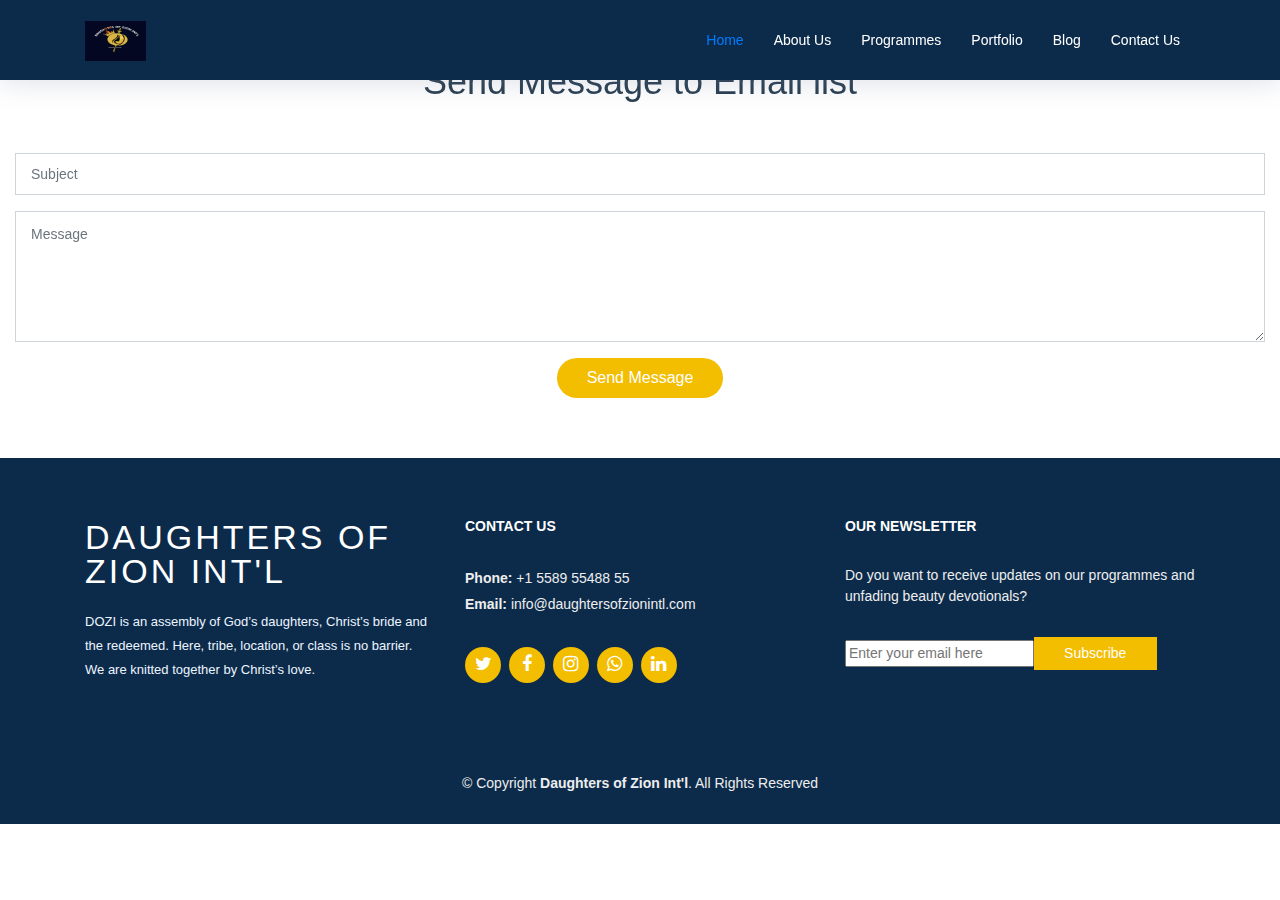
<file: admin.html>
<!DOCTYPE html>
<html lang="en">

<head>
  <meta charset="utf-8">
  <meta content="width=device-width, initial-scale=1.0" name="viewport">

  <title>Daughters-of-Zion-int'l</title>
  <meta content="" name="descriptison">
  <meta content="" name="keywords">

  <!-- Favicons -->
  <link href="assets/img/log.jpg" rel="icon">
  <link href="assets/img/log.jpg" rel="apple-touch-icon">

  <!-- Google Fonts -->
  <link
    href="https://fonts.googleapis.com/css?family=Open+Sans:300,300i,400,400i,600,600i,700,700i|Montserrat:300,400,500,700"
    rel="stylesheet">

  <!-- Vendor CSS Files -->
  <link href="assets/vendor/bootstrap/css/bootstrap.min.css" rel="stylesheet">
  <link href="assets/vendor/font-awesome/css/font-awesome.min.css" rel="stylesheet">
  <link href="assets/vendor/ionicons/css/ionicons.min.css" rel="stylesheet">
  <link href="assets/vendor/owl.carousel/assets/owl.carousel.min.css" rel="stylesheet">
  <link href="assets/vendor/venobox/venobox.css" rel="stylesheet">
  <link href="assets/vendor/aos/aos.css" rel="stylesheet">

  <!-- Template Main CSS File -->
  <link href="assets/css/style.css" rel="stylesheet">

  <!-- =======================================================
  * Template Name: NewBiz - v2.1.0
  * Template URL: https://bootstrapmade.com/newbiz-bootstrap-business-template/
  * Author: BootstrapMade.com
  * License: https://bootstrapmade.com/license/
  ======================================================== -->
</head>

<body>

  <!-- ======= Header ======= -->
  <header id="header" class="fixed-top">
    <div class="container">

      <div class="logo float-left">
        <!-- Uncomment below if you prefer to use an text logo -->
        <!-- <h1><a href="index.html">NewBiz</a></h1> -->
        <a href="index.html"><img src="assets/img/log.jpg" alt="" class="img-fluid"></a>
      </div>

      <nav class="main-nav float-right d-none d-lg-block">
        <ul>
          <li class="active"><a href="index.html">Home</a></li>
          <li><a href="#about">About Us</a></li>
          <li><a href="#services">Programmes</a></li>
          <li><a href="#portfolio">Portfolio</a></li>
          <li><a href="inner-page.html">Blog</a></li>
          <li><a href="#contact">Contact Us</a></li>
        </ul>
      </nav><!-- .main-nav -->

    </div>
  </header><!-- #header -->

  <!-- ======= Intro Section ======= -->
  <section id="contact">
    <div class="container-fluid" data-aos="fade-up">

      <div class="section-header">
        <h3>Send Message to Email list</h3>
      </div>

      <div class="row">

        <div class="col-lg-12">
          

          <div class="form">
            <form action="forms/sendemail.php" method="post" role="form" class="php-email-form">
              <!-- <div class="form-row"> -->
                
                <div class="form-group">
                  <input type="text" class="form-control" name="subject" id="subject" placeholder="Subject"
                    data-rule="minlen:4" data-msg="Please enter at least 8 chars of subject" />
                  <div class="validate"></div>
                </div>
                <div class="form-group">
                  <textarea class="form-control" name="message" rows="5" data-rule="required"
                    data-msg="Please write something for us" placeholder="Message"></textarea>
                  <div class="validate"></div>
                </div>
              
              <div class="mb-3">
                <div class="loading">Loading</div>
                <div class="error-message"></div>
                <div class="sent-message">Your message has been sent. Thank you!</div>
              </div>
              <div class="text-center"><button type="submit" title="Send Message">Send Message</button></div>
            </form>
          </div>
        </div>

      </div>

    </div>
  </section><!-- End Contact Section -->

  
  <!-- ======= Footer ======= -->
  <footer id="footer">
    <div class="footer-top">
      <div class="container">
        <div class="row">

          <div class="col-lg-4 col-md-6 footer-info">
            <h3>Daughters of Zion Int'l</h3>
            <p>DOZI is an assembly of God’s daughters, Christ’s bride and the redeemed.
              Here, tribe, location, or class is no barrier. We are knitted together
              by Christ’s love.</p>
          </div>

          <div class="col-lg-2 col-md-6 footer-links d-none">
            <h4>Useful Links</h4>
            <ul>
              <li><a href="#">Home</a></li>
              <li><a href="#">About us</a></li>
              <li><a href="#">Services</a></li>
              <li><a href="#">Terms of service</a></li>
              <li><a href="#">Privacy policy</a></li>
            </ul>
          </div>

          <div class="col-lg-4 col-md-6 footer-contact">
            <h4>Contact Us</h4>
            <p>
              <strong>Phone:</strong> +1 5589 55488 55<br>
              <strong>Email:</strong> info@daughtersofzionintl.com<br>
            </p>

            <div class="social-links">
              <a href="#" class="twitter"><i class="fa fa-twitter"></i></a>
              <a href="#" class="facebook"><i class="fa fa-facebook"></i></a>
              <a href="#" class="instagram"><i class="fa fa-instagram"></i></a>
              <a href="#" class="whatsapp"><i class="fa fa-whatsapp"></i></a>
              <a href="#" class="linkedin"><i class="fa fa-linkedin"></i></a>
            </div>

          </div>

          <div class="col-lg-4 col-md-6 footer-newsletter">
            <h4>Our Newsletter</h4>
            <p>Do you want to receive updates on our programmes and unfading beauty devotionals?</p>
            <form action="" method="post">
              <input type="email" name="email" placeholder="Enter your email here"><input type="submit"
                value="Subscribe">
            </form>
          </div>

        </div>
      </div>
    </div>

    <div class="container">
      <div class="copyright">
        &copy; Copyright <strong>Daughters of Zion Int'l</strong>. All Rights Reserved
      </div>
      <div class="credits d-none">
        <!--
        All the links in the footer should remain intact.
        You can delete the links only if you purchased the pro version.
        Licensing information: https://bootstrapmade.com/license/
        Purchase the pro version with working PHP/AJAX contact form: https://bootstrapmade.com/buy/?theme=NewBiz
      -->
        Designed by <a href="https://bootstrapmade.com/">BootstrapMade</a>
      </div>
    </div>
  </footer><!-- End Footer -->

  <a href="#" class="back-to-top"><i class="fa fa-chevron-up"></i></a>

  <!-- Vendor JS Files -->
  <script src="assets/vendor/jquery/jquery.min.js"></script>
  <script src="assets/vendor/bootstrap/js/bootstrap.bundle.min.js"></script>
  <script src="assets/vendor/jquery.easing/jquery.easing.min.js"></script>
  <script src="assets/vendor/php-email-form/validate.js"></script>
  <script src="assets/vendor/counterup/counterup.min.js"></script>
  <script src="assets/vendor/isotope-layout/isotope.pkgd.min.js"></script>
  <script src="assets/vendor/owl.carousel/owl.carousel.min.js"></script>
  <script src="assets/vendor/waypoints/jquery.waypoints.min.js"></script>
  <script src="assets/vendor/venobox/venobox.min.js"></script>
  <script src="assets/vendor/aos/aos.js"></script>

  <!-- Template Main JS File -->
  <script src="assets/js/main.js"></script>

</body>

</html>
</file>
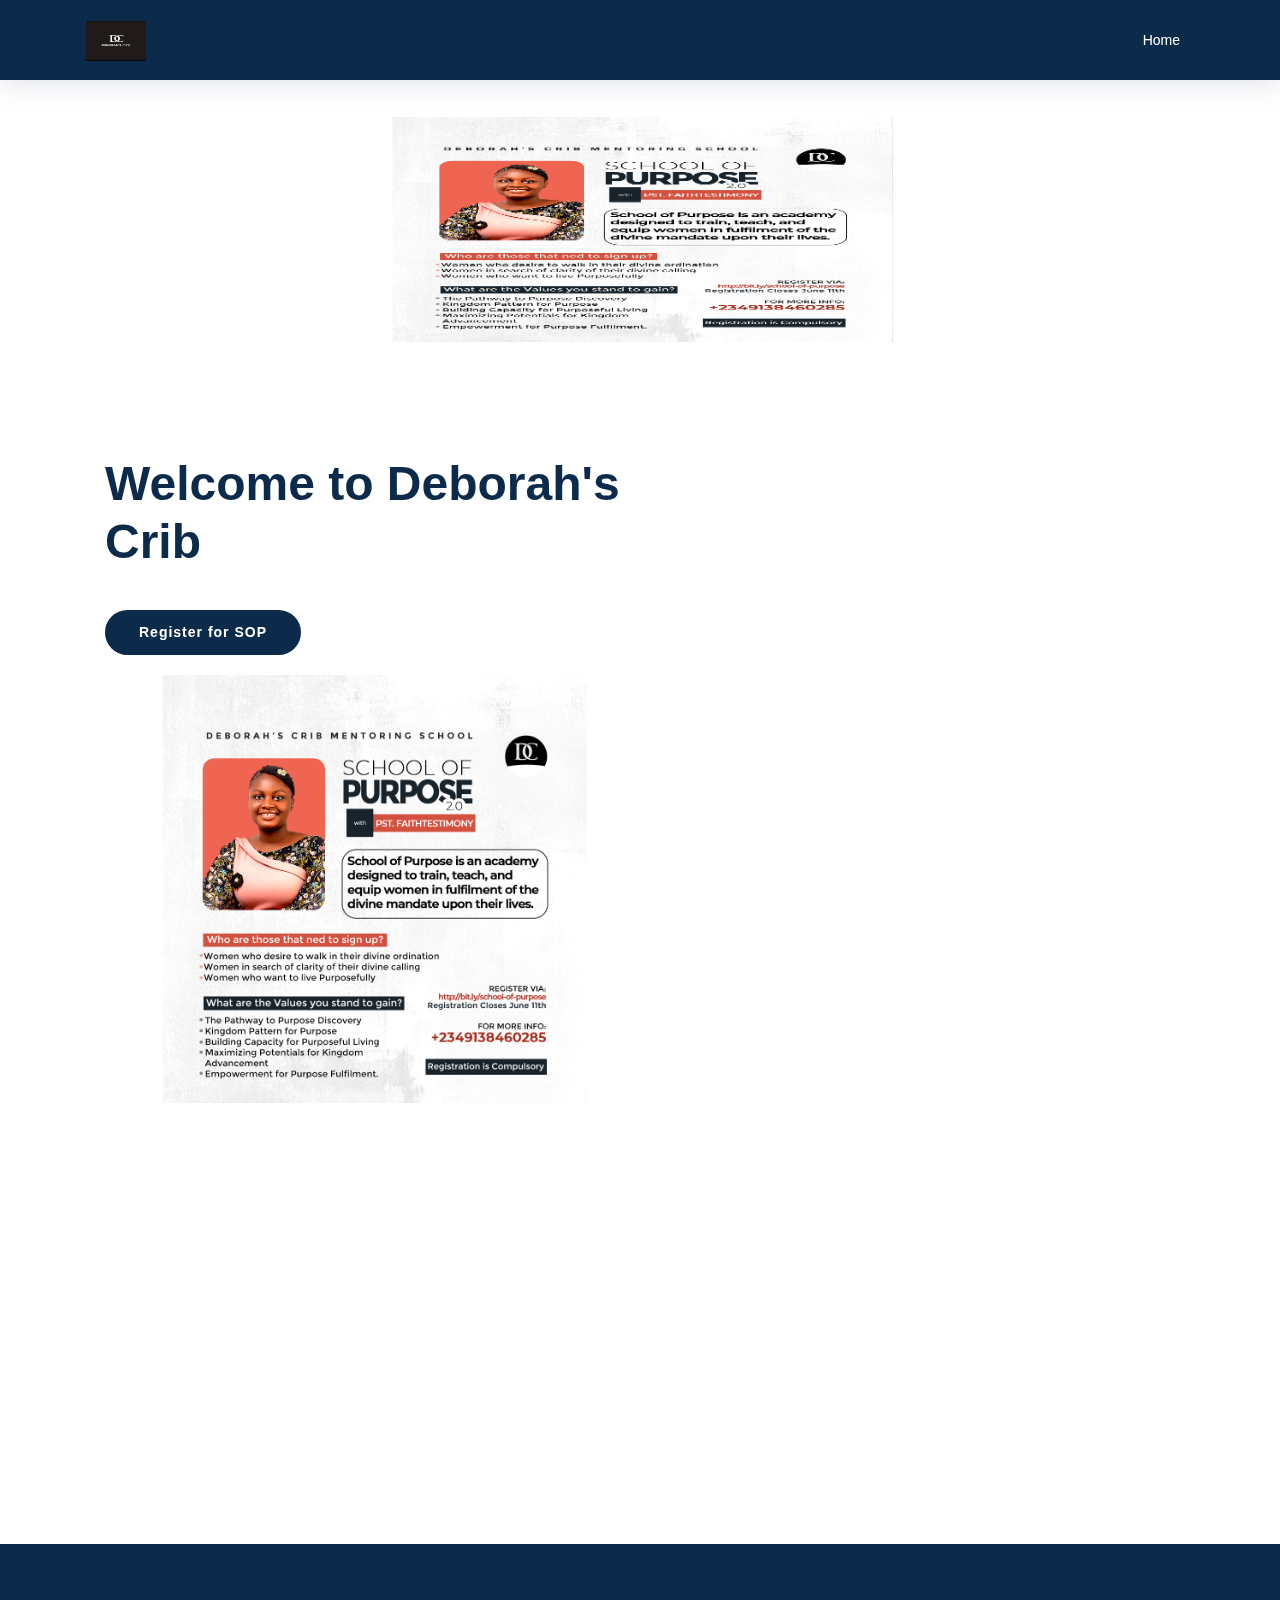
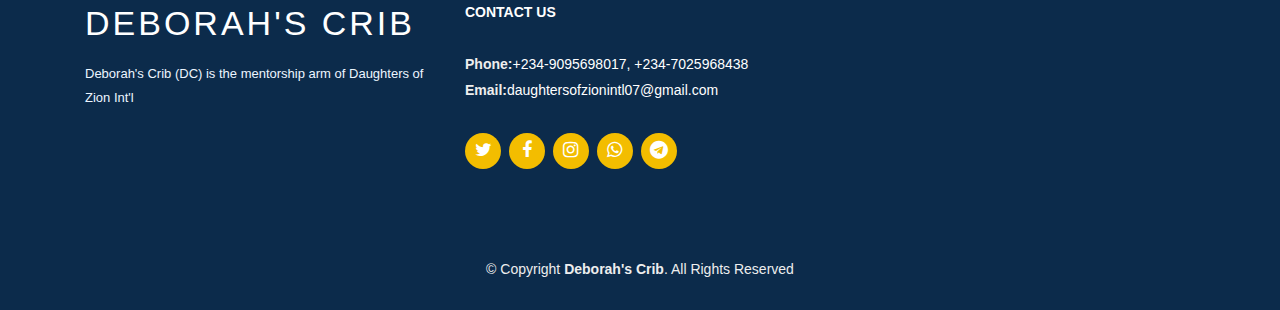
<file: inner-page.html>
<!DOCTYPE html>
<html lang="en">

<head>
  <meta charset="utf-8">
  <meta content="width=device-width, initial-scale=1.0" name="viewport">

  <title>Deborah's Crib</title>
  <meta content="" name="descriptison">
  <meta content="" name="keywords">

  <!-- Favicons -->
  <link href="assets/img/dc.jpg" rel="icon">
  <link href="assets/img/dc.jpg" rel="apple-touch-icon">

  <!-- Google Fonts -->
  <link
    href="https://fonts.googleapis.com/css?family=Open+Sans:300,300i,400,400i,600,600i,700,700i|Montserrat:300,400,500,700"
    rel="stylesheet">

  <!-- Vendor CSS Files -->
  <link href="assets/vendor/bootstrap/css/bootstrap.min.css" rel="stylesheet">
  <link href="assets/vendor/font-awesome/css/font-awesome.min.css" rel="stylesheet">
  <link href="assets/vendor/ionicons/css/ionicons.min.css" rel="stylesheet">
  <link href="assets/vendor/owl.carousel/assets/owl.carousel.min.css" rel="stylesheet">
  <link href="assets/vendor/venobox/venobox.css" rel="stylesheet">
  <link href="assets/vendor/aos/aos.css" rel="stylesheet">

  <!-- Template Main CSS File -->
  <link href="assets/css/style.css" rel="stylesheet">

  <!-- =======================================================
  * Template Name: NewBiz - v2.1.0
  * Template URL: https://bootstrapmade.com/newbiz-bootstrap-business-template/
  * Author: BootstrapMade.com
  * License: https://bootstrapmade.com/license/
  ======================================================== -->
</head>

<body>

  <!-- ======= Header ======= -->
  <header id="header" class="fixed-top">
    <div class="container">

      <div class="logo float-left">
        <!-- Uncomment below if you prefer to use an text logo -->
        <!-- <h1><a href="index.html">NewBiz</a></h1> -->
        <a href="https://daughtersofzionintl.org/"><img src="assets/img/dc.jpg" alt="" class="img-fluid"></a>
      </div>

      <nav class="main-nav float-right d-none d-lg-block">
        <ul>
          <li ><a href="https://daughtersofzionintl.org/">Home</a></li>
        </ul>
      </nav><!-- .main-nav -->

    </div>
  </header><!-- #header -->
<!-- ======= Intro Section ======= -->
<section id="intro" class="clearfix">
   <div class="container-fluid" data-aos="fade-up">
    <div class="container-fluid" data-aso="zoom-in">
      <div class="row justify-content-center">
        <div class="col-lg-6 background order-lg-2">

          <div class="owl-carousel testimonials-carousel">
            <div class="testimonial-item">
              <img src="assets/img/sop.png" class="" alt="" style="height: 225px;">
              
          </div>
            <div class="testimonial-item">
                <img src="assets/img/dc.jpg" class="" alt="" style="height: 225px;">
                
            </div>
              <!-- <div class="testimonial-item d-none">
                <img src="assets/img/img-2.jpg" class="" alt="" style="height: 225px;">
                
              </div> -->
          </div>

        </div>
      </div>

    </div>
  </div> 
</section><!-- End Intro Section -->
  <!-- ======= Intro Section ======= -->
  <section id="intro" class="clearfix">
    <div class="container" data-aos="fade-up">
      <div class="intro-info" data-aos="zoom-in" data-aos-delay="100" style="margin-top: -57px;">
        <h2>Welcome to Deborah's Crib</h2>
        
        <!-- <h2>The mentorship arm of Daughters of Zion Int'l</h2> -->
        <div>
          <a href="https://bit.ly/school-of-purpose" class="btn-get-started scrollto">Register for SOP</a>
        </div>
        <div class="intro-img" data-aos="zoom-out" data-aos-delay="200">
          <img src="assets/img/sop.png" alt="" class="img-fluid">
        </div>
      </div>
    </div>
  </section><!-- End Intro Section -->

  <section id="about">
    <div class="container" data-aos="fade-up">

      <header class="section-header" style="margin-top: -20px;">
        <h3>About Us</h3>
        <!-- <p>"that our daughters may be as corner stones polished after the similitude of a palace" ps 144:12b.. -->

        </p>
      </header>

      <div class="row about-container" style="margin-top: -40px;">

        <div class="col-lg-6 content order-lg-1 order-2">
          <p class="text-justify">
            Deborah's Crib (DC) is the mentorship arm of Daughters of Zion Int'l, a spiritual family under the covering of Pst Faithtestimony A. This extension came up in the year 2018 and is focused on nurturing, training and watching over a community of ladies into  fulfilment of their God’s given destinies, through close monitoring and accountability system. 
          </p>
          <p>Deborah's Crib Mentoring School- This is a transformation centre where women are groomed to recognize and harness their divine giftings for kingdom advancement, equipped and empowered for kingdom exploits, as well as grow in their walk with God. This is done through various training sessions like the spiritual growth bootcamp, school of purpose and so on..</p>

          <!-- <div class="icon-box" data-aos="fade-up" data-aos-delay="100">
            <div class="icon"><i class="fa fa-shopping-bag"></i></div>
            <h4 class="title"><a href="">One</a></h4>
            <p class="description">Rescue daughters from Babylon to Zion</p>
          </div>

          <div class="icon-box" data-aos="fade-up" data-aos-delay="200">
            <div class="icon"><i class="fa fa-photo"></i></div>
            <h4 class="title"><a href="">Two</a></h4>
            <p class="description">Reach out to the female generation</p>
          </div>

          <div class="icon-box" data-aos="fade-up" data-aos-delay="300">
            <div class="icon"><i class="fa fa-bar-chart"></i></div>
            <h4 class="title"><a href="">Three</a></h4>
            <p class="description">Raise women after God's heart that will uphold Zionic standards</p>
          </div>
          <div class="icon-box" data-aos="fade-up" data-aos-delay="300">
            <div class="icon"><i class="fa fa-bar-chart"></i></div>
            <h4 class="title"><a href="">Four</a></h4>
            <p class="description">Reconcile daughters (young and old alike) back to their heritage in God.</p>
          </div>
          <div class="icon-box" data-aos="fade-up" data-aos-delay="300">
            <div class="icon"><i class="fa fa-bar-chart"></i></div>
            <h4 class="title"><a href="">Four</a></h4>
            <p class="description">These we achieve through outreaches, conferences, prayer convergences, teachings  and mentorship.</p>
          </div> -->
        </div>

        <!-- <div class="col-lg-6 background order-lg-2" data-aos="zoom-in">
          <img src="assets/img/dc.jpg" class="img-fluid" alt="dc">
        </div> -->
      </div>
      </div>
      </div>
    </section>
  <!-- ======= Footer ======= -->
  <footer id="footer">
    <div class="footer-top">
      <div class="container">
        <div class="row">

          <div class="col-lg-4 col-md-6 footer-info">
            <h3>Deborah's Crib</h3>
            <p>Deborah's Crib (DC) is the mentorship arm of Daughters of Zion Int'l</p>
          </div>

          <div class="col-lg-2 col-md-6 footer-links d-none">
            <h4>Useful Links</h4>
            <ul>
              <li><a href="#">Home</a></li>
              <li><a href="#">About us</a></li>
              <li><a href="#">Services</a></li>
              <li><a href="#">Terms of service</a></li>
              <li><a href="#">Privacy policy</a></li>
            </ul>
          </div>

          <div class="col-lg-4 col-md-6 footer-contact">
            <h4>Contact Us</h4>
            <p>
              <strong>Phone:</strong><a href="tel:+2349095698017">+234-9095698017, +234-7025968438</a><br>
              <strong>Email:</strong><a href="mailto:daughtersofzionintl07@gmail.com">daughtersofzionintl07@gmail.com</a> <br>
            </p>

            <div class="social-links">
              <a href="#" class="twitter"><i class="fa fa-twitter"></i></a>
              <a href="https://www.facebook.com/Daughters-of-ZION-Intl-100403468263084" class="facebook"><i class="fa fa-facebook"></i></a>
              <a href="https://www.instagram.com/invites/contact/?i=1i5gtrychhb18&utm_content=gzpj359" class="instagram"><i class="fa fa-instagram"></i></a>
              <a href="https://chat.whatsapp.com/CObFic9RAhRKgB1uVMX60w" class="whatsapp"><i class="fa fa-whatsapp"></i></a>
              
              <a href="https://t.me/joinchat/Px_j5BPYWd0E0qoCs9jc4A" class="linkedin"><i class="fa fa-telegram"></i></a>
            </div>

          </div>

          <div class="col-lg-4 col-md-6 footer-newsletter d-none">
            <h4>Our Newsletter</h4>
            <p>Do you want to receive updates on our programmes and unfading beauty devotionals?</p>
            <form action="" method="post" data-netlify="true" name="subscribe">
              <input type="text" name="email" placeholder="Enter your email here" id="email-address" pattern=".+@.+\..+" required><input type="submit"
                value="Subscribe" id="subscribe" disabled="true">
            </form>
          </div>

        </div>
      </div>
    </div>

    <div class="container">
      <div class="copyright">
        &copy; Copyright <strong>Deborah's Crib</strong>. All Rights Reserved
      </div>
      <div class="credits d-none">
        <!--
        All the links in the footer should remain intact.
        You can delete the links only if you purchased the pro version.
        Licensing information: https://bootstrapmade.com/license/
        Purchase the pro version with working PHP/AJAX contact form: https://bootstrapmade.com/buy/?theme=NewBiz
      -->
        Designed by <a href="https://bootstrapmade.com/">BootstrapMade</a>
      </div>
    </div>
  </footer><!-- End Footer -->


  <a href="#" class="back-to-top"><i class="fa fa-chevron-up"></i></a>

  <!-- Vendor JS Files -->
  <script src="assets/vendor/jquery/jquery.min.js"></script>
  <script src="assets/vendor/bootstrap/js/bootstrap.bundle.min.js"></script>
  <script src="assets/vendor/jquery.easing/jquery.easing.min.js"></script>
  <script src="assets/vendor/php-email-form/validate.js"></script>
  <script src="assets/vendor/counterup/counterup.min.js"></script>
  <script src="assets/vendor/isotope-layout/isotope.pkgd.min.js"></script>
  <script src="assets/vendor/owl.carousel/owl.carousel.min.js"></script>
  <script src="assets/vendor/waypoints/jquery.waypoints.min.js"></script>
  <script src="assets/vendor/venobox/venobox.min.js"></script>
  <script src="assets/vendor/aos/aos.js"></script>

  <!-- Template Main JS File -->
  <script src="assets/js/main.js"></script>

</body>

</html>
</file>
<file: assets/vendor/venobox/venobox.css>
/* ------ venobox.css --------*/
.vbox-overlay *, .vbox-overlay *:before, .vbox-overlay *:after{
    -webkit-backface-visibility: hidden;
    -webkit-box-sizing:border-box;
    -moz-box-sizing:border-box;
    box-sizing:border-box;
}
.vbox-overlay * { 
    -webkit-backface-visibility: visible;
    backface-visibility: visible;
}
.vbox-overlay{
    display: -webkit-flex;
    display: flex;
    -webkit-flex-direction: column;
    flex-direction: column;
    -webkit-justify-content: center;
    justify-content: center;
    -webkit-align-items: center;
    align-items: center;
    position: fixed;
    left: 0;
    top: 0;
    bottom: 0;
    right: 0;
    z-index: 999999;
}

/* ----- navigation ----- */
.vbox-title{
    width: 100%;
    height: 40px;
    float: left;
    text-align: center;
    line-height: 28px;
    font-size: 12px;
    padding: 6px 50px;
    overflow: hidden;
    position: fixed;
    display: none;
    left: 0;
    z-index: 89;
}
.vbox-close{
    cursor: pointer;
    position: fixed;
    top: -1px;
    right: 0;
    width: 50px;
    height: 40px;
    padding: 6px;
    display: block;
    background-position:10px center;
    overflow: hidden;
    font-size: 24px;
    line-height: 1;
    text-align: center;
    z-index: 99;
}
.vbox-left{
    cursor: pointer;
    position: fixed;
    left: 0;
    height: 40px;
    overflow: hidden;
    line-height: 28px;
    font-size: 12px;
    z-index: 99;
    display: flex;
    align-items:center;
}
.vbox-num{
    display: inline-block;
    margin: 6px 0 6px 15px;
}
/* ----- Social share ----- */
.vbox-share{
    line-height: 28px;
    font-size: 12px;
    overflow: hidden;
    position: fixed;
    left: 0;
    z-index: 98;
    display: flex;
    align-items:center;
    justify-content: center;
    width: 100%;
    text-align: center;
}
.vbox-share svg{
    max-height: 28px;
    width: 28px;
    z-index: 10;
    margin-left: 12px;
    margin-top: 6px;
    margin-bottom: 6px;
    vertical-align: middle;
}


/* ----- navigation ARROWS ----- */
.vbox-next, .vbox-prev{
    position: fixed;
    top: 50%;
    margin-top: -15px;
    overflow: hidden;
    cursor: pointer;
    display: block;
    width: 45px;
    height: 45px;
    z-index: 99;
}
.vbox-next span, .vbox-prev span{
    position: relative;
    width: 20px;
    height: 20px;
    border: 2px solid transparent;
    border-top-color: #B6B6B6;
    border-right-color: #B6B6B6;
    text-indent: -100px;
    position: absolute;
    top: 8px;
    display: block;
}
.vbox-prev{
    left: 15px;
}
.vbox-next{
    right: 15px;
}
.vbox-prev span{
    left: 10px;
    -ms-transform: rotate(-135deg);
    -webkit-transform: rotate(-135deg);
    transform: rotate(-135deg);
}
.vbox-next span{
    -ms-transform: rotate(45deg);
    -webkit-transform: rotate(45deg);
    transform: rotate(45deg);
    right: 10px;
}
/* ------- inline window ------ */
.vbox-inline{
    width: 420px;
    height: 315px;
    height: 70vh;
    padding: 10px;
    background: #fff;
    margin: 0 auto;
    overflow: auto;
    text-align: left;
}
/* ------- Video & iFrames window ------ */
.venoframe{
    max-width: 100%;
    width: 100%;
    border: none;
    width: 100%;
    height: 260px;
    height: 70vh;
}
.venoframe.vbvid{
    height: 260px;
}
@media (min-width: 768px) {
    .venoframe, .vbox-inline{
        width: 90%;
        height: 360px;
        height: 70vh;
    }
    .venoframe.vbvid{
        width: 640px;
        height: 360px;
    }
}
@media (min-width: 992px) {
    .venoframe, .vbox-inline{
        max-width: 1200px;
        width: 80%;
        height: 540px;
        height: 70vh;
    }
    .venoframe.vbvid{
        width: 960px;
        height: 540px;
    }
}
/* 
Please do NOT edit this part! 
or at least read this note: http://i.imgur.com/7C0ws9e.gif
*/
.vbox-open{
    overflow: hidden;
}
.vbox-container{
    position: absolute;
    left: 0;
    right: 0;
    top: 0;
    bottom: 0;
    overflow-x: hidden;
    overflow-y: scroll;
    overflow-scrolling: touch;
    -webkit-overflow-scrolling: touch;
    z-index: 20;
    max-height: 100%;

}

.vbox-content{
    text-align: center;
    float: left;
    width: 100%;
    position: relative;
    overflow: hidden;
    padding: 20px 4%;
}
.vbox-container img{
    max-width: 100%;
    height: auto;
}
.vbox-figlio{
    box-shadow: 0 0 12px rgba(0,0,0,0.19), 0 6px 6px rgba(0,0,0,0.23);
    max-width: 100%;
    text-align: initial;
}
img.vbox-figlio{
    -webkit-user-select: none;
-khtml-user-select: none;
-moz-user-select: none;
-o-user-select: none;
user-select: none;
}
.vbox-content.swipe-left{
    margin-left: -200px !important;
}
.vbox-content.swipe-right{
    margin-left: 200px !important;
}
.vbox-animated{
    webkit-transition: margin 300ms ease-out;
    transition: margin 300ms ease-out;
}

/* ---------- preloader ----------
 * SPINKIT 
 * http://tobiasahlin.com/spinkit/
-------------------------------- */
.sk-double-bounce,.sk-rotating-plane{width:40px;height:40px;margin:40px auto}.sk-rotating-plane{background-color:#333;-webkit-animation:sk-rotatePlane 1.2s infinite ease-in-out;animation:sk-rotatePlane 1.2s infinite ease-in-out}@-webkit-keyframes sk-rotatePlane{0%{-webkit-transform:perspective(120px) rotateX(0) rotateY(0);transform:perspective(120px) rotateX(0) rotateY(0)}50%{-webkit-transform:perspective(120px) rotateX(-180.1deg) rotateY(0);transform:perspective(120px) rotateX(-180.1deg) rotateY(0)}100%{-webkit-transform:perspective(120px) rotateX(-180deg) rotateY(-179.9deg);transform:perspective(120px) rotateX(-180deg) rotateY(-179.9deg)}}@keyframes sk-rotatePlane{0%{-webkit-transform:perspective(120px) rotateX(0) rotateY(0);transform:perspective(120px) rotateX(0) rotateY(0)}50%{-webkit-transform:perspective(120px) rotateX(-180.1deg) rotateY(0);transform:perspective(120px) rotateX(-180.1deg) rotateY(0)}100%{-webkit-transform:perspective(120px) rotateX(-180deg) rotateY(-179.9deg);transform:perspective(120px) rotateX(-180deg) rotateY(-179.9deg)}}.sk-double-bounce{position:relative}.sk-double-bounce .sk-child{width:100%;height:100%;border-radius:50%;background-color:#333;opacity:.6;position:absolute;top:0;left:0;-webkit-animation:sk-doubleBounce 2s infinite ease-in-out;animation:sk-doubleBounce 2s infinite ease-in-out}.sk-chasing-dots .sk-child,.sk-spinner-pulse,.sk-three-bounce .sk-child{background-color:#333;border-radius:100%}.sk-double-bounce .sk-double-bounce2{-webkit-animation-delay:-1s;animation-delay:-1s}@-webkit-keyframes sk-doubleBounce{0%,100%{-webkit-transform:scale(0);transform:scale(0)}50%{-webkit-transform:scale(1);transform:scale(1)}}@keyframes sk-doubleBounce{0%,100%{-webkit-transform:scale(0);transform:scale(0)}50%{-webkit-transform:scale(1);transform:scale(1)}}.sk-wave{margin:40px auto;width:50px;height:40px;text-align:center;font-size:10px}.sk-wave .sk-rect{background-color:#333;height:100%;width:6px;display:inline-block;-webkit-animation:sk-waveStretchDelay 1.2s infinite ease-in-out;animation:sk-waveStretchDelay 1.2s infinite ease-in-out}.sk-wave .sk-rect1{-webkit-animation-delay:-1.2s;animation-delay:-1.2s}.sk-wave .sk-rect2{-webkit-animation-delay:-1.1s;animation-delay:-1.1s}.sk-wave .sk-rect3{-webkit-animation-delay:-1s;animation-delay:-1s}.sk-wave .sk-rect4{-webkit-animation-delay:-.9s;animation-delay:-.9s}.sk-wave .sk-rect5{-webkit-animation-delay:-.8s;animation-delay:-.8s}@-webkit-keyframes sk-waveStretchDelay{0%,100%,40%{-webkit-transform:scaleY(.4);transform:scaleY(.4)}20%{-webkit-transform:scaleY(1);transform:scaleY(1)}}@keyframes sk-waveStretchDelay{0%,100%,40%{-webkit-transform:scaleY(.4);transform:scaleY(.4)}20%{-webkit-transform:scaleY(1);transform:scaleY(1)}}.sk-wandering-cubes{margin:40px auto;width:40px;height:40px;position:relative}.sk-wandering-cubes .sk-cube{background-color:#333;width:10px;height:10px;position:absolute;top:0;left:0;-webkit-animation:sk-wanderingCube 1.8s ease-in-out -1.8s infinite both;animation:sk-wanderingCube 1.8s ease-in-out -1.8s infinite both}.sk-chasing-dots,.sk-spinner-pulse{width:40px;height:40px;margin:40px auto}.sk-wandering-cubes .sk-cube2{-webkit-animation-delay:-.9s;animation-delay:-.9s}@-webkit-keyframes sk-wanderingCube{0%{-webkit-transform:rotate(0);transform:rotate(0)}25%{-webkit-transform:translateX(30px) rotate(-90deg) scale(.5);transform:translateX(30px) rotate(-90deg) scale(.5)}50%{-webkit-transform:translateX(30px) translateY(30px) rotate(-179deg);transform:translateX(30px) translateY(30px) rotate(-179deg)}50.1%{-webkit-transform:translateX(30px) translateY(30px) rotate(-180deg);transform:translateX(30px) translateY(30px) rotate(-180deg)}75%{-webkit-transform:translateX(0) translateY(30px) rotate(-270deg) scale(.5);transform:translateX(0) translateY(30px) rotate(-270deg) scale(.5)}100%{-webkit-transform:rotate(-360deg);transform:rotate(-360deg)}}@keyframes sk-wanderingCube{0%{-webkit-transform:rotate(0);transform:rotate(0)}25%{-webkit-transform:translateX(30px) rotate(-90deg) scale(.5);transform:translateX(30px) rotate(-90deg) scale(.5)}50%{-webkit-transform:translateX(30px) translateY(30px) rotate(-179deg);transform:translateX(30px) translateY(30px) rotate(-179deg)}50.1%{-webkit-transform:translateX(30px) translateY(30px) rotate(-180deg);transform:translateX(30px) translateY(30px) rotate(-180deg)}75%{-webkit-transform:translateX(0) translateY(30px) rotate(-270deg) scale(.5);transform:translateX(0) translateY(30px) rotate(-270deg) scale(.5)}100%{-webkit-transform:rotate(-360deg);transform:rotate(-360deg)}}.sk-spinner-pulse{-webkit-animation:sk-pulseScaleOut 1s infinite ease-in-out;animation:sk-pulseScaleOut 1s infinite ease-in-out}@-webkit-keyframes sk-pulseScaleOut{0%{-webkit-transform:scale(0);transform:scale(0)}100%{-webkit-transform:scale(1);transform:scale(1);opacity:0}}@keyframes sk-pulseScaleOut{0%{-webkit-transform:scale(0);transform:scale(0)}100%{-webkit-transform:scale(1);transform:scale(1);opacity:0}}.sk-chasing-dots{position:relative;text-align:center;-webkit-animation:sk-chasingDotsRotate 2s infinite linear;animation:sk-chasingDotsRotate 2s infinite linear}.sk-chasing-dots .sk-child{width:60%;height:60%;display:inline-block;position:absolute;top:0;-webkit-animation:sk-chasingDotsBounce 2s infinite ease-in-out;animation:sk-chasingDotsBounce 2s infinite ease-in-out}.sk-chasing-dots .sk-dot2{top:auto;bottom:0;-webkit-animation-delay:-1s;animation-delay:-1s}@-webkit-keyframes sk-chasingDotsRotate{100%{-webkit-transform:rotate(360deg);transform:rotate(360deg)}}@keyframes sk-chasingDotsRotate{100%{-webkit-transform:rotate(360deg);transform:rotate(360deg)}}@-webkit-keyframes sk-chasingDotsBounce{0%,100%{-webkit-transform:scale(0);transform:scale(0)}50%{-webkit-transform:scale(1);transform:scale(1)}}@keyframes sk-chasingDotsBounce{0%,100%{-webkit-transform:scale(0);transform:scale(0)}50%{-webkit-transform:scale(1);transform:scale(1)}}.sk-three-bounce{margin:40px auto;width:80px;text-align:center}.sk-three-bounce .sk-child{width:20px;height:20px;display:inline-block;-webkit-animation:sk-three-bounce 1.4s ease-in-out 0s infinite both;animation:sk-three-bounce 1.4s ease-in-out 0s infinite both}.sk-circle .sk-child:before,.sk-fading-circle .sk-circle:before{display:block;border-radius:100%;content:'';background-color:#333}.sk-three-bounce .sk-bounce1{-webkit-animation-delay:-.32s;animation-delay:-.32s}.sk-three-bounce .sk-bounce2{-webkit-animation-delay:-.16s;animation-delay:-.16s}@-webkit-keyframes sk-three-bounce{0%,100%,80%{-webkit-transform:scale(0);transform:scale(0)}40%{-webkit-transform:scale(1);transform:scale(1)}}@keyframes sk-three-bounce{0%,100%,80%{-webkit-transform:scale(0);transform:scale(0)}40%{-webkit-transform:scale(1);transform:scale(1)}}.sk-circle{margin:40px auto;width:40px;height:40px;position:relative}.sk-circle .sk-child{width:100%;height:100%;position:absolute;left:0;top:0}.sk-circle .sk-child:before{margin:0 auto;width:15%;height:15%;-webkit-animation:sk-circleBounceDelay 1.2s infinite ease-in-out both;animation:sk-circleBounceDelay 1.2s infinite ease-in-out both}.sk-circle .sk-circle2{-webkit-transform:rotate(30deg);-ms-transform:rotate(30deg);transform:rotate(30deg)}.sk-circle .sk-circle3{-webkit-transform:rotate(60deg);-ms-transform:rotate(60deg);transform:rotate(60deg)}.sk-circle .sk-circle4{-webkit-transform:rotate(90deg);-ms-transform:rotate(90deg);transform:rotate(90deg)}.sk-circle .sk-circle5{-webkit-transform:rotate(120deg);-ms-transform:rotate(120deg);transform:rotate(120deg)}.sk-circle .sk-circle6{-webkit-transform:rotate(150deg);-ms-transform:rotate(150deg);transform:rotate(150deg)}.sk-circle .sk-circle7{-webkit-transform:rotate(180deg);-ms-transform:rotate(180deg);transform:rotate(180deg)}.sk-circle .sk-circle8{-webkit-transform:rotate(210deg);-ms-transform:rotate(210deg);transform:rotate(210deg)}.sk-circle .sk-circle9{-webkit-transform:rotate(240deg);-ms-transform:rotate(240deg);transform:rotate(240deg)}.sk-circle .sk-circle10{-webkit-transform:rotate(270deg);-ms-transform:rotate(270deg);transform:rotate(270deg)}.sk-circle .sk-circle11{-webkit-transform:rotate(300deg);-ms-transform:rotate(300deg);transform:rotate(300deg)}.sk-circle .sk-circle12{-webkit-transform:rotate(330deg);-ms-transform:rotate(330deg);transform:rotate(330deg)}.sk-circle .sk-circle2:before{-webkit-animation-delay:-1.1s;animation-delay:-1.1s}.sk-circle .sk-circle3:before{-webkit-animation-delay:-1s;animation-delay:-1s}.sk-circle .sk-circle4:before{-webkit-animation-delay:-.9s;animation-delay:-.9s}.sk-circle .sk-circle5:before{-webkit-animation-delay:-.8s;animation-delay:-.8s}.sk-circle .sk-circle6:before{-webkit-animation-delay:-.7s;animation-delay:-.7s}.sk-circle .sk-circle7:before{-webkit-animation-delay:-.6s;animation-delay:-.6s}.sk-circle .sk-circle8:before{-webkit-animation-delay:-.5s;animation-delay:-.5s}.sk-circle .sk-circle9:before{-webkit-animation-delay:-.4s;animation-delay:-.4s}.sk-circle .sk-circle10:before{-webkit-animation-delay:-.3s;animation-delay:-.3s}.sk-circle .sk-circle11:before{-webkit-animation-delay:-.2s;animation-delay:-.2s}.sk-circle .sk-circle12:before{-webkit-animation-delay:-.1s;animation-delay:-.1s}@-webkit-keyframes sk-circleBounceDelay{0%,100%,80%{-webkit-transform:scale(0);transform:scale(0)}40%{-webkit-transform:scale(1);transform:scale(1)}}@keyframes sk-circleBounceDelay{0%,100%,80%{-webkit-transform:scale(0);transform:scale(0)}40%{-webkit-transform:scale(1);transform:scale(1)}}.sk-cube-grid{width:40px;height:40px;margin:40px auto}.sk-cube-grid .sk-cube{width:33.33%;height:33.33%;background-color:#333;float:left;-webkit-animation:sk-cubeGridScaleDelay 1.3s infinite ease-in-out;animation:sk-cubeGridScaleDelay 1.3s infinite ease-in-out}.sk-cube-grid .sk-cube1{-webkit-animation-delay:.2s;animation-delay:.2s}.sk-cube-grid .sk-cube2{-webkit-animation-delay:.3s;animation-delay:.3s}.sk-cube-grid .sk-cube3{-webkit-animation-delay:.4s;animation-delay:.4s}.sk-cube-grid .sk-cube4{-webkit-animation-delay:.1s;animation-delay:.1s}.sk-cube-grid .sk-cube5{-webkit-animation-delay:.2s;animation-delay:.2s}.sk-cube-grid .sk-cube6{-webkit-animation-delay:.3s;animation-delay:.3s}.sk-cube-grid .sk-cube7{-webkit-animation-delay:0ms;animation-delay:0ms}.sk-cube-grid .sk-cube8{-webkit-animation-delay:.1s;animation-delay:.1s}.sk-cube-grid .sk-cube9{-webkit-animation-delay:.2s;animation-delay:.2s}@-webkit-keyframes sk-cubeGridScaleDelay{0%,100%,70%{-webkit-transform:scale3D(1,1,1);transform:scale3D(1,1,1)}35%{-webkit-transform:scale3D(0,0,1);transform:scale3D(0,0,1)}}@keyframes sk-cubeGridScaleDelay{0%,100%,70%{-webkit-transform:scale3D(1,1,1);transform:scale3D(1,1,1)}35%{-webkit-transform:scale3D(0,0,1);transform:scale3D(0,0,1)}}.sk-fading-circle{margin:40px auto;width:40px;height:40px;position:relative}.sk-fading-circle .sk-circle{width:100%;height:100%;position:absolute;left:0;top:0}.sk-fading-circle .sk-circle:before{margin:0 auto;width:15%;height:15%;-webkit-animation:sk-circleFadeDelay 1.2s infinite ease-in-out both;animation:sk-circleFadeDelay 1.2s infinite ease-in-out both}.sk-fading-circle .sk-circle2{-webkit-transform:rotate(30deg);-ms-transform:rotate(30deg);transform:rotate(30deg)}.sk-fading-circle .sk-circle3{-webkit-transform:rotate(60deg);-ms-transform:rotate(60deg);transform:rotate(60deg)}.sk-fading-circle .sk-circle4{-webkit-transform:rotate(90deg);-ms-transform:rotate(90deg);transform:rotate(90deg)}.sk-fading-circle .sk-circle5{-webkit-transform:rotate(120deg);-ms-transform:rotate(120deg);transform:rotate(120deg)}.sk-fading-circle .sk-circle6{-webkit-transform:rotate(150deg);-ms-transform:rotate(150deg);transform:rotate(150deg)}.sk-fading-circle .sk-circle7{-webkit-transform:rotate(180deg);-ms-transform:rotate(180deg);transform:rotate(180deg)}.sk-fading-circle .sk-circle8{-webkit-transform:rotate(210deg);-ms-transform:rotate(210deg);transform:rotate(210deg)}.sk-fading-circle .sk-circle9{-webkit-transform:rotate(240deg);-ms-transform:rotate(240deg);transform:rotate(240deg)}.sk-fading-circle .sk-circle10{-webkit-transform:rotate(270deg);-ms-transform:rotate(270deg);transform:rotate(270deg)}.sk-fading-circle .sk-circle11{-webkit-transform:rotate(300deg);-ms-transform:rotate(300deg);transform:rotate(300deg)}.sk-fading-circle .sk-circle12{-webkit-transform:rotate(330deg);-ms-transform:rotate(330deg);transform:rotate(330deg)}.sk-fading-circle .sk-circle2:before{-webkit-animation-delay:-1.1s;animation-delay:-1.1s}.sk-fading-circle .sk-circle3:before{-webkit-animation-delay:-1s;animation-delay:-1s}.sk-fading-circle .sk-circle4:before{-webkit-animation-delay:-.9s;animation-delay:-.9s}.sk-fading-circle .sk-circle5:before{-webkit-animation-delay:-.8s;animation-delay:-.8s}.sk-fading-circle .sk-circle6:before{-webkit-animation-delay:-.7s;animation-delay:-.7s}.sk-fading-circle .sk-circle7:before{-webkit-animation-delay:-.6s;animation-delay:-.6s}.sk-fading-circle .sk-circle8:before{-webkit-animation-delay:-.5s;animation-delay:-.5s}.sk-fading-circle .sk-circle9:before{-webkit-animation-delay:-.4s;animation-delay:-.4s}.sk-fading-circle .sk-circle10:before{-webkit-animation-delay:-.3s;animation-delay:-.3s}.sk-fading-circle .sk-circle11:before{-webkit-animation-delay:-.2s;animation-delay:-.2s}.sk-fading-circle .sk-circle12:before{-webkit-animation-delay:-.1s;animation-delay:-.1s}@-webkit-keyframes sk-circleFadeDelay{0%,100%,39%{opacity:0}40%{opacity:1}}@keyframes sk-circleFadeDelay{0%,100%,39%{opacity:0}40%{opacity:1}}.sk-folding-cube{margin:40px auto;width:40px;height:40px;position:relative;-webkit-transform:rotateZ(45deg);transform:rotateZ(45deg)}.sk-folding-cube .sk-cube{float:left;width:50%;height:50%;position:relative;-webkit-transform:scale(1.1);-ms-transform:scale(1.1);transform:scale(1.1)}.sk-folding-cube .sk-cube:before{content:'';position:absolute;top:0;left:0;width:100%;height:100%;background-color:#333;-webkit-animation:sk-foldCubeAngle 2.4s infinite linear both;animation:sk-foldCubeAngle 2.4s infinite linear both;-webkit-transform-origin:100% 100%;-ms-transform-origin:100% 100%;transform-origin:100% 100%}.sk-folding-cube .sk-cube2{-webkit-transform:scale(1.1) rotateZ(90deg);transform:scale(1.1) rotateZ(90deg)}.sk-folding-cube .sk-cube3{-webkit-transform:scale(1.1) rotateZ(180deg);transform:scale(1.1) rotateZ(180deg)}.sk-folding-cube .sk-cube4{-webkit-transform:scale(1.1) rotateZ(270deg);transform:scale(1.1) rotateZ(270deg)}.sk-folding-cube .sk-cube2:before{-webkit-animation-delay:.3s;animation-delay:.3s}.sk-folding-cube .sk-cube3:before{-webkit-animation-delay:.6s;animation-delay:.6s}.sk-folding-cube .sk-cube4:before{-webkit-animation-delay:.9s;animation-delay:.9s}@-webkit-keyframes sk-foldCubeAngle{0%,10%{-webkit-transform:perspective(140px) rotateX(-180deg);transform:perspective(140px) rotateX(-180deg);opacity:0}25%,75%{-webkit-transform:perspective(140px) rotateX(0);transform:perspective(140px) rotateX(0);opacity:1}100%,90%{-webkit-transform:perspective(140px) rotateY(180deg);transform:perspective(140px) rotateY(180deg);opacity:0}}@keyframes sk-foldCubeAngle{0%,10%{-webkit-transform:perspective(140px) rotateX(-180deg);transform:perspective(140px) rotateX(-180deg);opacity:0}25%,75%{-webkit-transform:perspective(140px) rotateX(0);transform:perspective(140px) rotateX(0);opacity:1}100%,90%{-webkit-transform:perspective(140px) rotateY(180deg);transform:perspective(140px) rotateY(180deg);opacity:0}}
</file>
<file: assets/css/style.css>
/**
* Template Name: NewBiz - v2.1.0
* Template URL: https://bootstrapmade.com/newbiz-bootstrap-business-template/
* Author: BootstrapMade.com
* License: https://bootstrapmade.com/license/
*/

/*--------------------------------------------------------------
# General
--------------------------------------------------------------*/
@import url('https://fonts.googleapis.com/css2?family=Source+Sans+Pro:wght@300;400;600;700&display=swap');

*{
    font-family: 'Source Sans Pro', sans-serif;
}
body {
  background: #fff;
  color: #444;
  font-family: "Open Sans", sans-serif;
}

a {
  color: #007bff;
  transition: 0.5s;
}

a:hover, a:active, a:focus {
  color: #0b6bd3;
  outline: none;
  text-decoration: none;
}

p {
  padding: 0;
  margin: 0 0 30px 0;
}

h1, h2, h3, h4, h5, h6 {
  font-family: "Montserrat", sans-serif;
  font-weight: 400;
  margin: 0 0 20px 0;
  padding: 0;
}

/* Back to top button */
.back-to-top {
  position: fixed;
  display: none;
  background: #f3bd00;
  color: #fff;
  width: 44px;
  height: 44px;
  text-align: center;
  line-height: 1;
  font-size: 16px;
  border-radius: 50%;
  left: 10px;
  transition: background 0.5s;
  z-index: 11;
}

.back-to-top i {
  padding-top: 12px;
  color: #fff;
}

@media (max-width: 768px) {
  .back-to-top {
    bottom: 15px;
  }
}

/* Prelaoder */
#preloader {
  position: fixed;
  top: 0;
  left: 0;
  right: 0;
  bottom: 0;
  z-index: 9999;
  overflow: hidden;
  background: #fff;
}

#preloader:before {
  content: "";
  position: fixed;
  top: calc(50% - 30px);
  left: calc(50% - 30px);
  border: 6px solid #f2f2f2;
  border-top: 6px solid #007bff;
  border-radius: 50%;
  width: 60px;
  height: 60px;
  -webkit-animation: animate-preloader 1s linear infinite;
  animation: animate-preloader 1s linear infinite;
}

@-webkit-keyframes animate-preloader {
  0% {
    transform: rotate(0deg);
  }
  100% {
    transform: rotate(360deg);
  }
}

@keyframes animate-preloader {
  0% {
    transform: rotate(0deg);
  }
  100% {
    transform: rotate(360deg);
  }
}

/*--------------------------------------------------------------
# Header
--------------------------------------------------------------*/
#header {
  height: 80px;
  transition: all 0.5s;
  z-index: 997;
  transition: all 0.5s;
  padding: 20px 0;
  background: #0c2b4b;
  box-shadow: 0px 0px 30px rgba(127, 137, 161, 0.3);
}

#header.header-scrolled {
  height: 60px;
  padding: 10px 0;
}

@media (max-width: 991px) {
  #header {
    height: 60px;
    padding: 10px 0;
  }
}

#header .logo h1 {
  font-size: 36px;
  margin: 0;
  padding: 0;
  line-height: 1;
  font-weight: 400;
  letter-spacing: 3px;
  text-transform: uppercase;
}

@media (max-width: 991px) {
  #header .logo h1 {
    font-size: 28px;
    padding: 8px 0;
  }
}

#header .logo h1 a, #header .logo h1 a:hover {
  color: #00366f;
  text-decoration: none;
}

#header .logo img {
  padding: 0;
  margin: 1px 0;
  max-height: 40px;
  width: 61px;
}

/*--------------------------------------------------------------
# Navigation Menu
--------------------------------------------------------------*/
/* Desktop Navigation */
.main-nav {
  /* Drop Down */
  /* Deep Drop Down */
}

.main-nav, .main-nav * {
  margin: 0;
  padding: 0;
  list-style: none;
}

.main-nav > ul > li {
  position: relative;
  white-space: nowrap;
  float: left;
}

.main-nav a {
  display: block;
  position: relative;
  color: #fff;
  padding: 10px 15px;
  transition: 0.3s;
  font-size: 14px;
  font-family: "Montserrat", sans-serif;
  font-weight: 500;
}

.main-nav a:hover, .main-nav .active > a, .main-nav li:hover > a {
  color: #007bff;
  text-decoration: none;
}

.main-nav .drop-down ul {
  display: block;
  position: absolute;
  left: 0;
  top: calc(100% + 30px);
  z-index: 99;
  opacity: 0;
  visibility: hidden;
  padding: 10px 0;
  background: #fff;
  box-shadow: 0px 0px 30px rgba(127, 137, 161, 0.25);
  transition: ease all 0.3s;
}

.main-nav .drop-down:hover > ul {
  opacity: 1;
  top: 100%;
  visibility: visible;
}

.main-nav .drop-down li {
  min-width: 180px;
  position: relative;
}

.main-nav .drop-down ul a {
  padding: 10px 20px;
  font-size: 13px;
  color: #004289;
}

.main-nav .drop-down ul a:hover, .main-nav .drop-down ul .active > a, .main-nav .drop-down ul li:hover > a {
  color: #007bff;
}

.main-nav .drop-down > a:after {
  content: "\f107";
  font-family: FontAwesome;
  padding-left: 10px;
}

.main-nav .drop-down .drop-down ul {
  top: 0;
  left: calc(100% - 30px);
}

.main-nav .drop-down .drop-down:hover > ul {
  opacity: 1;
  top: 0;
  left: 100%;
}

.main-nav .drop-down .drop-down > a {
  padding-right: 35px;
}

.main-nav .drop-down .drop-down > a:after {
  content: "\f105";
  position: absolute;
  right: 15px;
}

/* Mobile Navigation */
.mobile-nav {
  position: fixed;
  top: 0;
  bottom: 0;
  z-index: 9999;
  overflow-y: auto;
  left: -260px;
  width: 260px;
  padding-top: 18px;
  background: rgba(19, 39, 57, 0.8);
  transition: 0.4s;
}

.mobile-nav * {
  margin: 0;
  padding: 0;
  list-style: none;
}

.mobile-nav a {
  display: block;
  position: relative;
  color: #fff;
  padding: 10px 20px;
  font-weight: 500;
}

.mobile-nav a:hover, .mobile-nav .active > a, .mobile-nav li:hover > a {
  color: #74b5fc;
  text-decoration: none;
}

.mobile-nav .drop-down > a:after {
  content: "\f078";
  font-family: FontAwesome;
  padding-left: 10px;
  position: absolute;
  right: 15px;
}

.mobile-nav .active.drop-down > a:after {
  content: "\f077";
}

.mobile-nav .drop-down > a {
  padding-right: 35px;
}

.mobile-nav .drop-down ul {
  display: none;
  overflow: hidden;
}

.mobile-nav .drop-down li {
  padding-left: 20px;
}

.mobile-nav-toggle {
  position: fixed;
  right: 0;
  top: 0;
  z-index: 9998;
  border: 0;
  background: none;
  font-size: 24px;
  transition: all 0.4s;
  outline: none !important;
  line-height: 1;
  cursor: pointer;
  text-align: right;
}

.mobile-nav-toggle i {
  margin: 18px 18px 0 0;
  color: #f3bd00;
}

.mobile-nav-overly {
  width: 100%;
  height: 100%;
  z-index: 9997;
  top: 0;
  left: 0;
  position: fixed;
  background: rgba(19, 39, 57, 0.8);
  overflow: hidden;
  display: none;
}

.mobile-nav-active {
  overflow: hidden;
}

.mobile-nav-active .mobile-nav {
  left: 0;
}

.mobile-nav-active .mobile-nav-toggle i {
  color: #fff;
}

/*--------------------------------------------------------------
# Intro Section
--------------------------------------------------------------*/
#intro {
  width: 100%;
  position: relative;
  /* background: url("../img/intro-bg.png") center bottom no-repeat; */
  background-color: #fff;
  background-size: cover;
  padding: 117px 90px 29px;
}

@media (min-width: 768px) {
  #intro {
    padding: 117px 90px 29px;
  }
}
/* @media (max-width: 991px) {
  #intro {
    padding: 65px 0 60px 0;
  }
} */

@media (max-width: 574px) {
  #intro {
    padding: 80px 35px 10px;
  }
}

#intro .intro-img {
  width: 50%;
  float: right;
}
#more {display: none;}

@media (max-width: 991px) {
  #intro .intro-img {
    width: 80%;
    float: none;
    margin: 0 auto 25px auto;
  }
}

@media (min-width: 991px) {
  #intro .intro-img {
    width: 80%;
    float: none;
    margin: 0 auto 25px auto;
    height:auto;
  }
}
#intro .intro-info {
  width: 50%;
  float: left;
}

@media (max-width: 991px) {
  #intro .intro-info {
    width: 80%;
    float: none;
    margin: auto;
    text-align: center;
  }
}

@media (max-width: 767px) {
  #intro .intro-info {
    width: 100%;
  }
}

#intro .intro-info h2 {
  color: #0c2b4b;
  margin-bottom: 40px;
  font-size: 48px;
  font-weight: 700;
}

#intro .intro-info h2 span {
  color: #74b5fc;
  text-decoration: underline;
}

@media (max-width: 767px) {
  #intro .intro-info h2 {
    font-size: 34px;
    margin-bottom: 30px;
  }
}

#intro .intro-info .btn-get-started, #intro .intro-info .btn-services , .btn-get-started{
  font-family: "Montserrat", sans-serif;
  font-size: 14px;
  font-weight: 600;
  letter-spacing: 1px;
  display: inline-block;
  padding: 10px 32px;
  border-radius: 50px;
  transition: 0.5s;
  margin: 0 20px 20px 0;
  color: #fff;
}

#intro .intro-info .btn-get-started, .btn-get-started {
  background: #0c2b4b;
  border: 2px solid #0c2b4b;
  color: #fff;
}

#intro .intro-info .btn-get-started:hover {
  background: #f3bd00;
  border-color: #fff;
  color: #fff;
}

#intro .intro-info .btn-services {
  border: 2px solid #fff;
}

#intro .intro-info .btn-services:hover {
  background: #007bff;
  border-color: #007bff;
  color: #fff;
}

/*--------------------------------------------------------------
# Sections
--------------------------------------------------------------*/
section {
  overflow: hidden;
}

/* Sections Header
--------------------------------*/
.section-header h3 {
  font-size: 36px;
  color: #283d50;
  text-align: center;
  font-weight: 500;
  position: relative;
}

.section-header p {
  text-align: center;
  margin: auto;
  font-size: 15px;
  padding-bottom: 60px;
  color: #556877;
  width: 50%;
}

@media (max-width: 767px) {
  .section-header p {
    width: 100%;
  }
}

/* Section with background
--------------------------------*/
.section-bg {
  background: #ecf5ff;
}

/*--------------------------------------------------------------
# Breadcrumbs
--------------------------------------------------------------*/
.breadcrumbs {
  padding: 20px 0;
  background-color: #f5faff;
  min-height: 40px;
  margin-top: 80px;
}

@media (max-width: 992px) {
  .breadcrumbs {
    margin-top: 60px;
  }
}

.breadcrumbs h2 {
  font-size: 24px;
  font-weight: 300;
  margin: 0;
}

@media (max-width: 992px) {
  .breadcrumbs h2 {
    margin: 0 0 10px 0;
  }
}

.breadcrumbs ol {
  display: flex;
  flex-wrap: wrap;
  list-style: none;
  padding: 0;
  margin: 0;
  font-size: 14px;
}

.breadcrumbs ol li + li {
  padding-left: 10px;
}

.breadcrumbs ol li + li::before {
  display: inline-block;
  padding-right: 10px;
  color: #6c757d;
  content: "/";
}

@media (max-width: 768px) {
  .breadcrumbs .d-flex {
    display: block !important;
  }
  .breadcrumbs ol {
    display: block;
  }
  .breadcrumbs ol li {
    display: inline-block;
  }
}

/* About Us Section
--------------------------------*/
#about {
  background: #fff;
  padding: 17px 0;
}

#about .about-container .background {
  margin: 20px 0;
}

#about .about-container .content {
  background: #fff;
}

#about .about-container .title {
  color: #333;
  font-weight: 700;
  font-size: 32px;
}

#about .about-container p {
  line-height: 26px;
}

#about .about-container p:last-child {
  margin-bottom: 0;
}

#about .about-container .icon-box {
  background: #fff;
  background-size: cover;
  padding: 0 0 30px 0;
}

#about .about-container .icon-box .icon {
  float: left;
  background: #fff;
  width: 64px;
  height: 64px;
  display: flex;
  justify-content: center;
  align-items: center;
  flex-direction: column;
  text-align: center;
  border-radius: 50%;
  border: 2px solid #f3bd00;
  transition: all 0.3s ease-in-out;
}

#about .about-container .icon-box .icon i {
  color: #0c2b4b;
  font-size: 24px;
}

#about .about-container .icon-box:hover .icon {
  background: #007bff;
}

#about .about-container .icon-box:hover .icon i {
  color: #fff;
}

#about .about-container .icon-box .title {
  margin-left: 80px;
  font-weight: 600;
  margin-bottom: 5px;
  font-size: 18px;
}

#about .about-container .icon-box .title a {
  color: #283d50;
}

#about .about-container .icon-box .description {
  margin-left: 80px;
  line-height: 24px;
  font-size: 14px;
}

#about .about-extra {
  padding-top: 60px;
}

#about .about-extra h4 {
  font-weight: 600;
  font-size: 24px;
}

/* Services Section
--------------------------------*/
#services {
  padding: 60px 0 40px 0;
  box-shadow: inset 0px 0px 12px 0px rgba(0, 0, 0, 0.1);
}

#services .box {
  padding: 30px;
  position: relative;
  overflow: hidden;
  border-radius: 10px;
  margin: 0 10px 40px 10px;
  background: #fff;
  box-shadow: 0 10px 29px 0 rgba(68, 88, 144, 0.1);
  transition: all 0.3s ease-in-out;
}

#services .box:hover {
  transform: translateY(-5px);
}

#services .icon {
  position: absolute;
  left: 5px;
  top: calc(50% - 32px);
}

#services .icon i {
  font-size: 64px;
  line-height: 1;
  transition: 0.5s;
}

#services .title {
  margin-left: 40px;
  font-weight: 700;
  margin-bottom: 15px;
  font-size: 18px;
}

#services .title a {
  color: #111;
}

#services .box:hover .title a {
  color: #f3bd00;
}

#services .description {
  font-size: 14px;
  margin-left: 40px;
  line-height: 24px;
  margin-bottom: 0;
}

#why-us {
  padding: 60px 0;
  background: #0c2b4b;
}

#why-us .section-header h3, #why-us .section-header p {
  color: #fff;
}

#why-us .card {
  background: #f3bd00;
  border-color: #f3bd00;
  border-radius: 10px;
  margin: 0 15px;
  padding: 15px 0;
  text-align: center;
  color: #fff;
  transition: 0.3s ease-in-out;
  height: 100%;
}

@media (max-width: 991px) {
  #why-us .card {
    margin: 0;
  }
}

#why-us .card:hover {
  background: #003b7a;
  border-color: #003b7a;
}

#why-us .card i {
  font-size: 48px;
  padding-top: 15px;
  color: #bfddfe;
}

#why-us .card h5 {
  font-size: 22px;
  font-weight: 600;
}

#why-us .card p {
  font-size: 15px;
  color: #d8eafe;
}

#why-us .card .readmore {
  color: #fff;
  font-weight: 600;
  display: inline-block;
  transition: 0.3s ease-in-out;
  border-bottom: #00458f solid 2px;
}

#why-us .card .readmore:hover {
  border-bottom: #fff solid 2px;
}

#why-us .counters {
  padding-top: 40px;
}

#why-us .counters span {
  font-family: "Montserrat", sans-serif;
  font-weight: bold;
  font-size: 48px;
  display: block;
  color: #fff;
}

#why-us .counters p {
  padding: 0;
  margin: 0 0 20px 0;
  font-family: "Montserrat", sans-serif;
  font-size: 14px;
  color: #cce5ff;
}

/* Portfolio Section
--------------------------------*/
#portfolio {
  padding: 60px 0;
  box-shadow: 0px 0px 12px 0px rgba(0, 0, 0, 0.1);
}

#portfolio #portfolio-flters {
  padding: 0;
  margin: 5px 0 35px 0;
  list-style: none;
  text-align: center;
}

#portfolio #portfolio-flters li {
  cursor: pointer;
  margin: 15px 15px 15px 0;
  display: inline-block;
  padding: 6px 20px;
  font-size: 12px;
  line-height: 20px;
  color: #0c2b4b;
  border-radius: 50px;
  text-transform: uppercase;
  background: #ecf5ff;
  margin-bottom: 5px;
  transition: all 0.3s ease-in-out;
}

#portfolio #portfolio-flters li:hover, #portfolio #portfolio-flters li.filter-active {
  background: #f3bd00;
  color: #fff;
}

#portfolio #portfolio-flters li:last-child {
  margin-right: 0;
}

#portfolio .portfolio-item {
  position: relative;
  overflow: hidden;
  margin-bottom: 30px;
}

#portfolio .portfolio-item .portfolio-wrap {
  overflow: hidden;
  position: relative;
  border-radius: 6px;
  margin: 0;
}

#portfolio .portfolio-item .portfolio-wrap:hover img {
  opacity: 0.4;
  transition: 0.3s;
}

#portfolio .portfolio-item .portfolio-wrap .portfolio-info {
  position: absolute;
  top: 0;
  right: 0;
  bottom: 0;
  left: 0;
  display: flex;
  justify-content: center;
  align-items: center;
  flex-direction: column;
  text-align: center;
  opacity: 0;
  transition: 0.2s linear;
}

#portfolio .portfolio-item .portfolio-wrap .portfolio-info h4 {
  font-size: 22px;
  line-height: 1px;
  font-weight: 700;
  margin-bottom: 14px;
  padding-bottom: 0;
}

#portfolio .portfolio-item .portfolio-wrap .portfolio-info h4 a {
  color: #fff;
}

#portfolio .portfolio-item .portfolio-wrap .portfolio-info h4 a:hover {
  color: #007bff;
}

#portfolio .portfolio-item .portfolio-wrap .portfolio-info p {
  padding: 0;
  margin: 0;
  color: #e2effe;
  font-weight: 500;
  font-size: 14px;
  text-transform: uppercase;
}

#portfolio .portfolio-item .portfolio-wrap .portfolio-info .link-preview, #portfolio .portfolio-item .portfolio-wrap .portfolio-info .link-details {
  display: inline-block;
  line-height: 1;
  text-align: center;
  width: 36px;
  height: 36px;
  background: #007bff;
  border-radius: 50%;
  margin: 10px 4px 0 4px;
}

#portfolio .portfolio-item .portfolio-wrap .portfolio-info .link-preview i, #portfolio .portfolio-item .portfolio-wrap .portfolio-info .link-details i {
  padding-top: 6px;
  font-size: 22px;
  color: #fff;
}

#portfolio .portfolio-item .portfolio-wrap .portfolio-info .link-preview:hover, #portfolio .portfolio-item .portfolio-wrap .portfolio-info .link-details:hover {
  background: #3395ff;
}

#portfolio .portfolio-item .portfolio-wrap .portfolio-info .link-preview:hover i, #portfolio .portfolio-item .portfolio-wrap .portfolio-info .link-details:hover i {
  color: #fff;
}

#portfolio .portfolio-item .portfolio-wrap:hover {
  background: #003166;
}

#portfolio .portfolio-item .portfolio-wrap:hover .portfolio-info {
  opacity: 1;
}

/*--------------------------------------------------------------
# Portfolio Details
--------------------------------------------------------------*/
.portfolio-details {
  padding-top: 30px;
}

.portfolio-details .portfolio-details-container {
  position: relative;
}

.portfolio-details .portfolio-details-carousel {
  position: relative;
  z-index: 1;
}

.portfolio-details .portfolio-details-carousel .owl-nav, .portfolio-details .portfolio-details-carousel .owl-dots {
  margin-top: 5px;
  text-align: left;
}

.portfolio-details .portfolio-details-carousel .owl-dot {
  display: inline-block;
  margin: 0 10px 0 0;
  width: 12px;
  height: 12px;
  border-radius: 50%;
  background-color: #ddd !important;
}

.portfolio-details .portfolio-details-carousel .owl-dot.active {
  background-color: #007bff !important;
}

.portfolio-details .portfolio-info {
  padding: 30px;
  position: absolute;
  right: 0;
  bottom: -70px;
  background: #fff;
  box-shadow: 0px 2px 15px rgba(0, 0, 0, 0.1);
  z-index: 2;
}

.portfolio-details .portfolio-info h3 {
  font-size: 22px;
  font-weight: 700;
  margin-bottom: 20px;
  padding-bottom: 20px;
  border-bottom: 1px solid #eee;
}

.portfolio-details .portfolio-info ul {
  list-style: none;
  padding: 0;
  font-size: 15px;
}

.portfolio-details .portfolio-info ul li + li {
  margin-top: 10px;
}

.portfolio-details .portfolio-description {
  padding-top: 50px;
}

.portfolio-details .portfolio-description h2 {
  width: 50%;
  font-size: 26px;
  font-weight: 700;
  margin-bottom: 20px;
}

.portfolio-details .portfolio-description p {
  padding: 0 0 0 0;
}

@media (max-width: 768px) {
  .portfolio-details .portfolio-description h2 {
    width: 100%;
  }
  .portfolio-details .portfolio-info {
    position: static;
    margin-top: 30px;
  }
}

/* Testimonials Section
--------------------------------*/
#testimonials {
  padding: 60px 0;
  box-shadow: inset 0px 0px 12px 0px rgba(0, 0, 0, 0.1);
}

#testimonials .section-header {
  margin-bottom: 40px;
}

@media (max-width: 767px) {
  #testimonials .testimonial-item {
    text-align: center;
  }
}

#testimonials .testimonial-item .testimonial-img {
  width: 120px;
  border-radius: 50%;
  border: 4px solid #fff;
  float: left;
}

@media (max-width: 767px) {
  #testimonials .testimonial-item .testimonial-img {
    float: none;
    margin: auto;
  }
}

#testimonials .testimonial-item h3 {
  font-size: 20px;
  font-weight: bold;
  margin: 10px 0 5px 0;
  color: #111;
  margin-left: 140px;
}

#testimonials .testimonial-item h4 {
  font-size: 14px;
  color: #999;
  margin: 0 0 15px 0;
  margin-left: 140px;
}

#testimonials .testimonial-item p {
  font-style: italic;
  margin: 0 0 15px 140px;
}

@media (min-width: 992px) {
  #testimonials .testimonial-item p {
    width: 80%;
  }
}

@media (max-width: 767px) {
  #testimonials .testimonial-item h3, #testimonials .testimonial-item h4, #testimonials .testimonial-item p {
    margin-left: 0;
  }
}

#testimonials .owl-nav, #testimonials .owl-dots {
  margin-top: 5px;
  text-align: center;
}

#testimonials .owl-dot {
  display: inline-block;
  margin: 0 5px;
  width: 12px;
  height: 12px;
  border-radius: 50%;
  background-color: #ddd;
}

#testimonials .owl-dot.active {
  background-color: #f3bd00;
}

/* Team Section
--------------------------------*/
#team {
  background: #fff;
  padding: 60px 0;
  box-shadow: 0px 0px 12px 0px rgba(0, 0, 0, 0.1);
}

#team .member {
  text-align: center;
  margin-bottom: 20px;
  position: relative;
  border-radius: 50%;
  overflow: hidden;
}

#team .member .member-info {
  opacity: 0;
  display: flex;
  justify-content: center;
  align-items: center;
  position: absolute;
  bottom: 0;
  top: 0;
  left: 0;
  right: 0;
  transition: 0.2s;
}

#team .member .member-info-content {
  margin-top: 50px;
  transition: margin 0.2s;
}

#team .member:hover .member-info {
  background: rgba(0, 62, 128, 0.7);
  opacity: 1;
  transition: 0.4s;
}

#team .member:hover .member-info-content {
  margin-top: 0;
  transition: margin 0.4s;
}

#team .member h4 {
  font-weight: 700;
  margin-bottom: 2px;
  font-size: 18px;
  color: #fff;
}

#team .member span {
  font-style: italic;
  display: block;
  font-size: 13px;
  color: #fff;
}

#team .member .social {
  margin-top: 15px;
}

#team .member .social a {
  transition: none;
  color: #fff;
}

#team .member .social a:hover {
  color: #007bff;
}

#team .member .social i {
  font-size: 18px;
  margin: 0 2px;
}

/* Clients Section
--------------------------------*/
#clients {
  padding: 60px 0;
  box-shadow: inset 0px 0px 12px 0px rgba(0, 0, 0, 0.1);
}

#clients .clients-wrap {
  border-top: 1px solid #d6eaff;
  border-left: 1px solid #d6eaff;
  margin-bottom: 30px;
}

#clients .client-logo {
  padding: 64px;
  display: flex;
  justify-content: center;
  align-items: center;
  border-right: 1px solid #d6eaff;
  border-bottom: 1px solid #d6eaff;
  overflow: hidden;
  background: #fff;
  height: 160px;
}

#clients .client-logo:hover img {
  transform: scale(1.2);
}

#clients img {
  transition: all 0.4s ease-in-out;
}

/* Contact Section
--------------------------------*/
#contact {
  box-shadow: 0px 0px 12px 0px rgba(0, 0, 0, 0.1);
  padding: 60px 0;
  overflow: hidden;
}

#contact .section-header {
  padding-bottom: 30px;
}

#contact .contact-about h3 {
  font-size: 36px;
  margin: 0 0 10px 0;
  padding: 0;
  line-height: 1;
  font-family: "Montserrat", sans-serif;
  font-weight: 300;
  letter-spacing: 3px;
  text-transform: uppercase;
  color: #007bff;
}

#contact .contact-about p {
  font-size: 14px;
  line-height: 24px;
  font-family: "Montserrat", sans-serif;
  color: #888;
}
#contact .contact-about p a{
  color: #fff;
}

#contact .social-links {
  padding-bottom: 20px;
}

#contact .social-links a {
  font-size: 18px;
  display: inline-block;
  background: #fff;
  color: #007bff;
  line-height: 1;
  padding: 8px 0;
  margin-right: 4px;
  border-radius: 50%;
  text-align: center;
  width: 36px;
  height: 36px;
  transition: 0.3s;
  border: 1px solid #007bff;
}

#contact .social-links a:hover {
  background: #007bff;
  color: #fff;
}

#contact .info {
  color: #283d50;
}

#contact .info i {
  font-size: 32px;
  color:#f3bd00;
  float: left;
  line-height: 1;
}

#contact .info p {
  padding: 0 0 10px 36px;
  line-height: 28px;
  font-size: 14px;
}

#contact .info a{
  color: #283d50;
}

#contact .php-email-form .validate {
  display: none;
  color: red;
  margin: 0 0 15px 0;
  font-weight: 400;
  font-size: 13px;
}

#contact .php-email-form .error-message {
  display: none;
  color: #fff;
  background: #ed3c0d;
  text-align: left;
  padding: 15px;
  font-weight: 600;
}

#contact .php-email-form .error-message br + br {
  margin-top: 25px;
}

#contact .php-email-form .sent-message {
  display: none;
  color: #fff;
  background: #18d26e;
  text-align: center;
  padding: 15px;
  font-weight: 600;
}

#contact .php-email-form .loading {
  display: none;
  background: #fff;
  text-align: center;
  padding: 15px;
}

#contact .php-email-form .loading:before {
  content: "";
  display: inline-block;
  border-radius: 50%;
  width: 24px;
  height: 24px;
  margin: 0 10px -6px 0;
  border: 3px solid #18d26e;
  border-top-color: #eee;
  -webkit-animation: animate-loading 1s linear infinite;
  animation: animate-loading 1s linear infinite;
}

#contact .php-email-form input, #contact .php-email-form textarea {
  border-radius: 0;
  box-shadow: none;
  font-size: 14px;
}

#contact .php-email-form input::focus, #contact .php-email-form textarea::focus {
  background-color: #007bff;
}

#contact .php-email-form input {
  padding: 20px 15px;
}

#contact .php-email-form textarea {
  padding: 12px 15px;
}

#contact .php-email-form button[type="submit"] {
  background: #f3bd00;
  border: 0;
  border-radius: 20px;
  padding: 8px 30px;
  color: #fff;
  transition: 0.3s;
}

#contact .php-email-form button[type="submit"]:hover {
  background: #0c2b4b;
  cursor: pointer;
}

@-webkit-keyframes animate-loading {
  0% {
    transform: rotate(0deg);
  }
  100% {
    transform: rotate(360deg);
  }
}

@keyframes animate-loading {
  0% {
    transform: rotate(0deg);
  }
  100% {
    transform: rotate(360deg);
  }
}

/*--------------------------------------------------------------
# Footer
--------------------------------------------------------------*/
#footer {
  background: #0c2b4b;
  padding: 0 0 30px 0;
  color: #eee;
  font-size: 14px;
}

#footer .footer-top {
  background: #0c2b4b;
  padding: 60px 0 30px 0;
}

#footer .footer-top .footer-info {
  margin-bottom: 30px;
}

#footer .footer-top .footer-info h3 {
  font-size: 34px;
  margin: 0 0 20px 0;
  padding: 2px 0 2px 0;
  line-height: 1;
  font-family: "Montserrat", sans-serif;
  color: #fff;
  font-weight: 400;
  letter-spacing: 3px;
  text-transform: uppercase;
}

#footer .footer-top .footer-info p {
  font-size: 13px;
  line-height: 24px;
  margin-bottom: 0;
  font-family: "Montserrat", sans-serif;
  color: #ecf5ff;
}

#footer .footer-top .social-links a {
  font-size: 18px;
  display: inline-block;
  background:#f3bd00;
  color: #fff;
  line-height: 1;
  padding: 8px 0;
  margin-right: 4px;
  border-radius: 50%;
  text-align: center;
  width: 36px;
  height: 36px;
  transition: 0.3s;
}

#footer .footer-top .social-links a:hover {
  background: #0067d5;
  color: #fff;
}

#footer .footer-top h4 {
  font-size: 14px;
  font-weight: bold;
  color: #fff;
  text-transform: uppercase;
  position: relative;
  padding-bottom: 10px;
}

#footer .footer-top .footer-links {
  margin-bottom: 30px;
}

#footer .footer-top .footer-links ul {
  list-style: none;
  padding: 0;
  margin: 0;
}

#footer .footer-top .footer-links ul li {
  padding: 8px 0;
}

#footer .footer-top .footer-links ul li:first-child {
  padding-top: 0;
}

#footer .footer-top .footer-links ul a {
  color: #ecf5ff;
}

#footer .footer-top .footer-links ul a:hover {
  color: #74b5fc;
}

#footer .footer-top .footer-contact {
  margin-bottom: 30px;
}

#footer .footer-top .footer-contact p {
  line-height: 26px;
}
#footer .footer-top .footer-contact a {
  color: #fff;
}

#footer .footer-top .footer-newsletter {
  margin-bottom: 30px;
}

#footer .footer-top .footer-newsletter input[type="text"] {
  border: 0;
  padding: 6px 8px;
  width: 65%;
}

#footer .footer-top .footer-newsletter input[type="submit"] {
  background: #f3bd00;
  border: 0;
  width: 35%;
  padding: 6px 0;
  text-align: center;
  color: #fff;
  transition: 0.3s;
  cursor: pointer;
}

#footer .footer-top .footer-newsletter input[type="submit"]:hover {
  background: #007bff;
}

#footer .copyright {
  text-align: center;
  padding-top: 30px;
}

#footer .credits {
  text-align: center;
  font-size: 13px;
  color: #f1f7ff;
}

#footer .credits a {
  color: #bfddfe;
}

#footer .credits a:hover {
  color: #f1f7ff;
}
</file>
